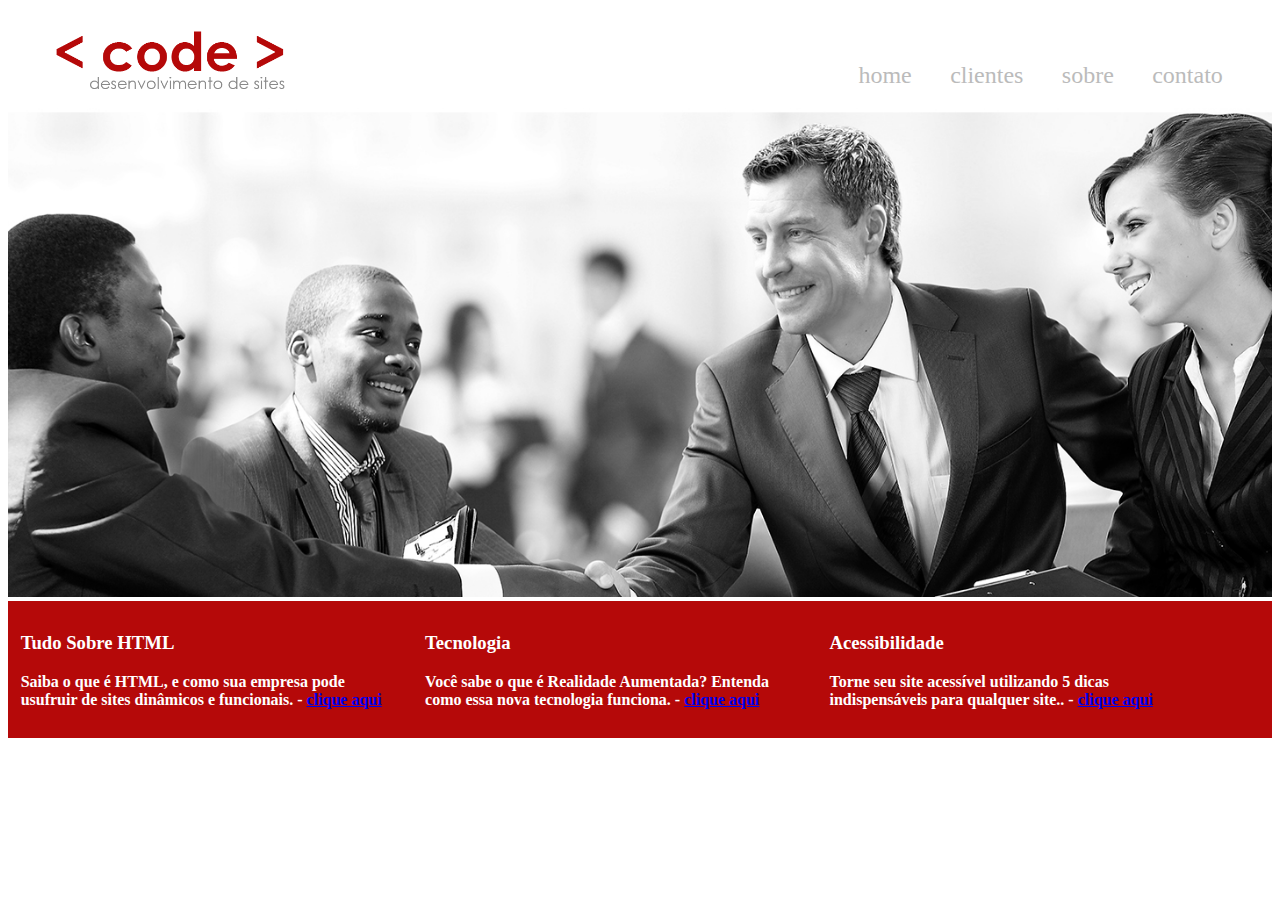
<file: index.html>
<!DOCTYPE html>
<html lang="pt-BR">
	<head>
        <meta charset="UTF-8">
		<title> desenvolvendo site</title>
		<link rel="stylesheet" type="text/css" href="CSS/folhadeestilox.css">
	</head>
	
	<body>
		<div class="container_principal">
            <header>
                <div class="logo">
                    <a href="index.html">
                        <img src="imagem/logo.png" alt="logo site">
                    </a>
                     </div>
            <nav>
                <ul>
                    <li> <a href="index.html"> home </a></li>
                    <li> <a href="clientes.html"> clientes </a></li>
                    <li> <a href="sobre.html"> sobre </a></li>
                    <li> <a href="contato.html"> contato </a></li>
            </nav>
            </header>

        <section id="banner">
            <img src="imagem/banner.jpg" alt="banner-topo">
        </section>
        </div>
        <div id="openModal" class="modalDialog">

            <div>
            
            <a href="#close" class="close">X</a>
            
            <h1>Tudo Sobre Html</h1>
             <p><strong>HTML</strong>
             <i>(abreviação para a expressão inglesa HyperText Markup Language,
                 que significa Linguagem de Marcação de Hipertexto) </i> 
                 é uma linguagem de marcação utilizada na construção de páginas na web. 
                 Documentos HTML podem ser interpretados por navegadores. <i> wikipedia.org - acesso 09/2016</i> </p>
            <img src="imagem/html5.png" alt="logo html5">
                </div>
    </div>
    
</div>
    <div id="openModal1" class="modalDialog"> <div>

    <a href="#close" title="close" class="close">X</a>
    
    <h1>Tecnologia Realidade Aumentada</h1>
    
    <p>De uma forma simples, <b>Realidade Aumentada</b>
     é uma tecnologia que permite que o mundo virtual seja misturado ao real, 
     possibilitando maior interação e abrindo uma nova dimensão na maneira como
      nós executamos tarefas, ou mesmo as que nós incubimos às máquinas. 
      Assim, se você pensava que objetos pulando para fora da tela eram 
      elementos de filmes de ficção científica, está na hora de mudar seus conceitos.
       Aliás, o que acontece com a <b>Realidade Aumentada</b> € © contrário: 
       você pulará para dentro do mundo virtual para interagir com objetos que só estão limitados à sua imaginação. -
        <i>tecmundo.com.br/realidade-aumentada acesso 09/2016</i> </p>
    
    </div>
    </div>
</div>
<div id="openModal2" class="modalDialog">

    <div>
    
    <a href="#close" title="close" class="close">X</a>
    
    <h1>Acessibilidade</h1> <p><b>Acessibilidade na web significa que as pessoas com deficiência podem usar a web. 
        Mais especificamente, a acessibilidade na web significa que as pessoas com deficiência podem perceber, entender,
         navegar, interagir e contribuir para a web. Ela também beneficia outras pessoas, incluindo pessoas idosas com
          capacidades em mudança devido ao envelhecimento -<b>w3c.br/ - acesso 09/2016</b></p>
    
    </div>
</div>
<footer>
    <div class='footer-text'>
    <h3>Tudo Sobre HTML</h3>
    <p> Saiba o que é HTML, e como sua empresa pode 
    usufruir de sites dinâmicos e funcionais. - 
    <a href="#openModal"> clique aqui</a></p>
    </div>

    <div class='footer-text'>
    <h3>Tecnologia</h3>
    <p> Você sabe o que é Realidade Aumentada? Entenda como 
    essa nova tecnologia funciona. - 
    <a href="#openModal1"> clique aqui</a></p>
    </div>

    <div class='footer-text'>
    <h3>Acessibilidade</h3>
    <p> Torne seu site acessível utilizando 5 dicas indispensáveis para qualquer site.. - 
    <a href="#openModal2"> clique aqui</a></p>
    </div>
    </footer>
	</body>
</html>
</file>
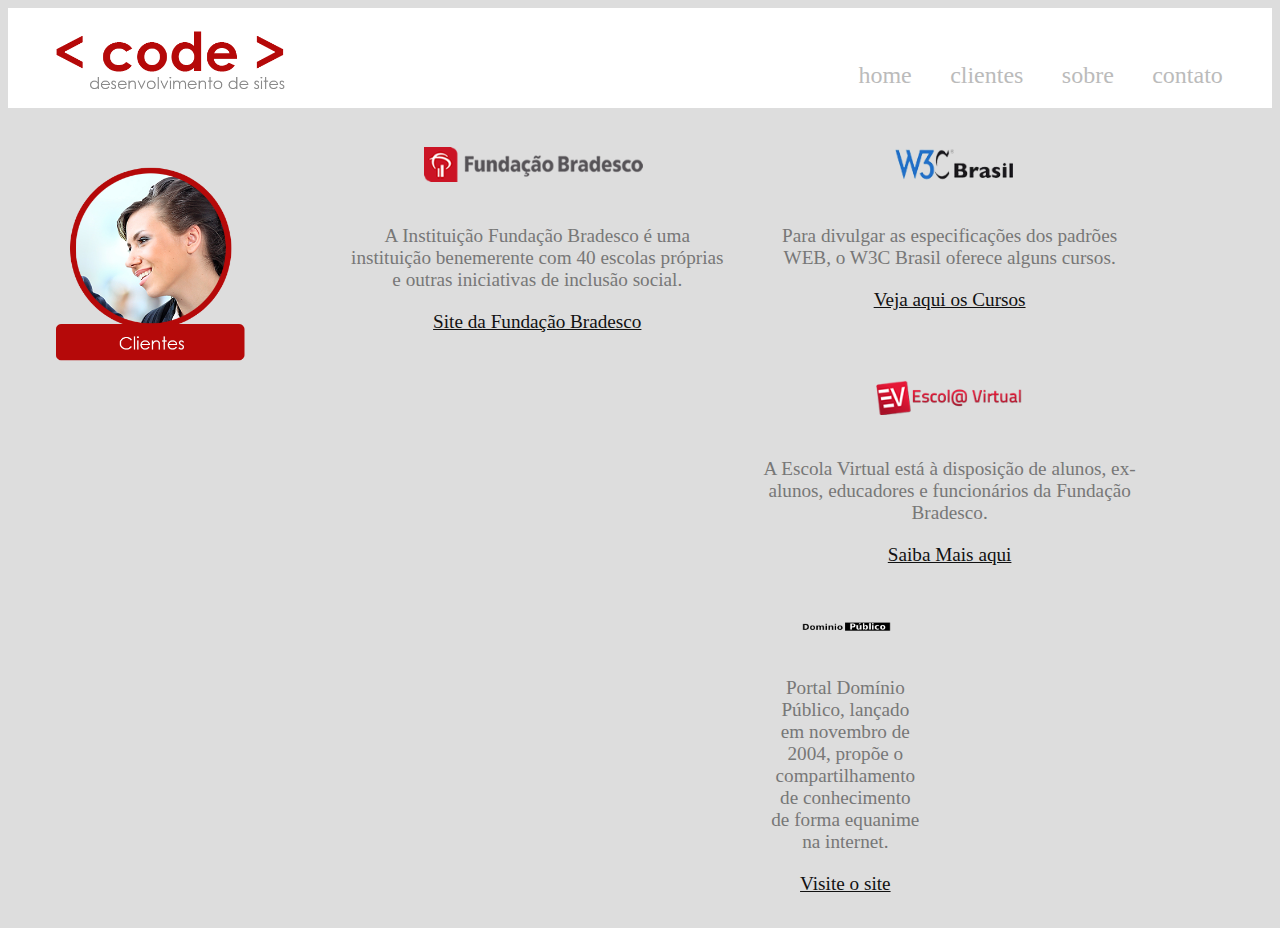
<file: clientes.html>
<!DOCTYPE html>
<html lang="pt-BR">
	<head>
        <meta charset="UTF-8">
		<title> Code - Clientes</title>
		<link rel="stylesheet" type="text/css" href="CSS/folhadeestilox.css">
	</head>
	
	<body class="color-page">
        <div class="container_principal" id="topo">
            <header>
                <div class="logo">
                    <a href="index.html">
                        <img src="imagem/logo.png" alt="logo site">
                    </a>
                     </div>
            <nav>
                <ul>
                    <li> <a href="index.html"> home </a></li>
                    <li> <a href="#topo"> clientes </a></li>
                    <li> <a href="sobre.html"> sobre </a></li>
                    <li> <a href="contato.html"> contato </a></li>
            </nav>
            </header>
            <div class="img-titulo"> 
                <img src="imagem/clientes.png" alt=" imagem de clientes">
            </div>
            <section id="clientes-code">
                <div class="config-clientes">
                    <img src="imagem/cliente1.png" alt="Fundação Bradesco">
                    <p>A Instituição Fundação Bradesco é uma instituição benemerente com 
                        40 escolas próprias e outras iniciativas de inclusão social.</p>
                    </p>
                        <p><a href="www.fundacao.bradeco">Site da Fundação Bradesco</a></p>
                    
                </div>
                <div class="config-clientes">
                    <img src="imagem/cliente2.png" alt="W3C Brasil">
                    <p>Para divulgar as especificações dos padrões WEB, o W3C Brasil oferece alguns cursos.</p>
                    </p>
                        <p><a href="www.w3c.br/Cursos" target="_blank">Veja aqui os Cursos</a></p>
                    
                </div>
                <div class="config-clientes">
                    <img src="imagem/cliente3.png" alt="Escola Virtual">
                    <p>A Escola Virtual está à disposição de alunos, ex-alunos, educadores e funcionários da Fundação Bradesco.</p>
                    </p>
                        <p><a href="www.ev.org.br" targe="_blank">Saiba Mais aqui</a></p>
                    
                <div class="config-clientes">
                    <img src="imagem/cliente4.png" alt="Domínio Público">
                    <p>Portal Domínio Público, lançado em novembro de 2004, propõe o compartilhamento  de conhecimento
                        de forma equanime na internet.                    </p>
                        <p><a href="www.dominiopublico.gov.br" targe="_blank">Visite o site</a></p>
                    
                </div>
            </section>
        </div>
        </body>
        </html>
</file>
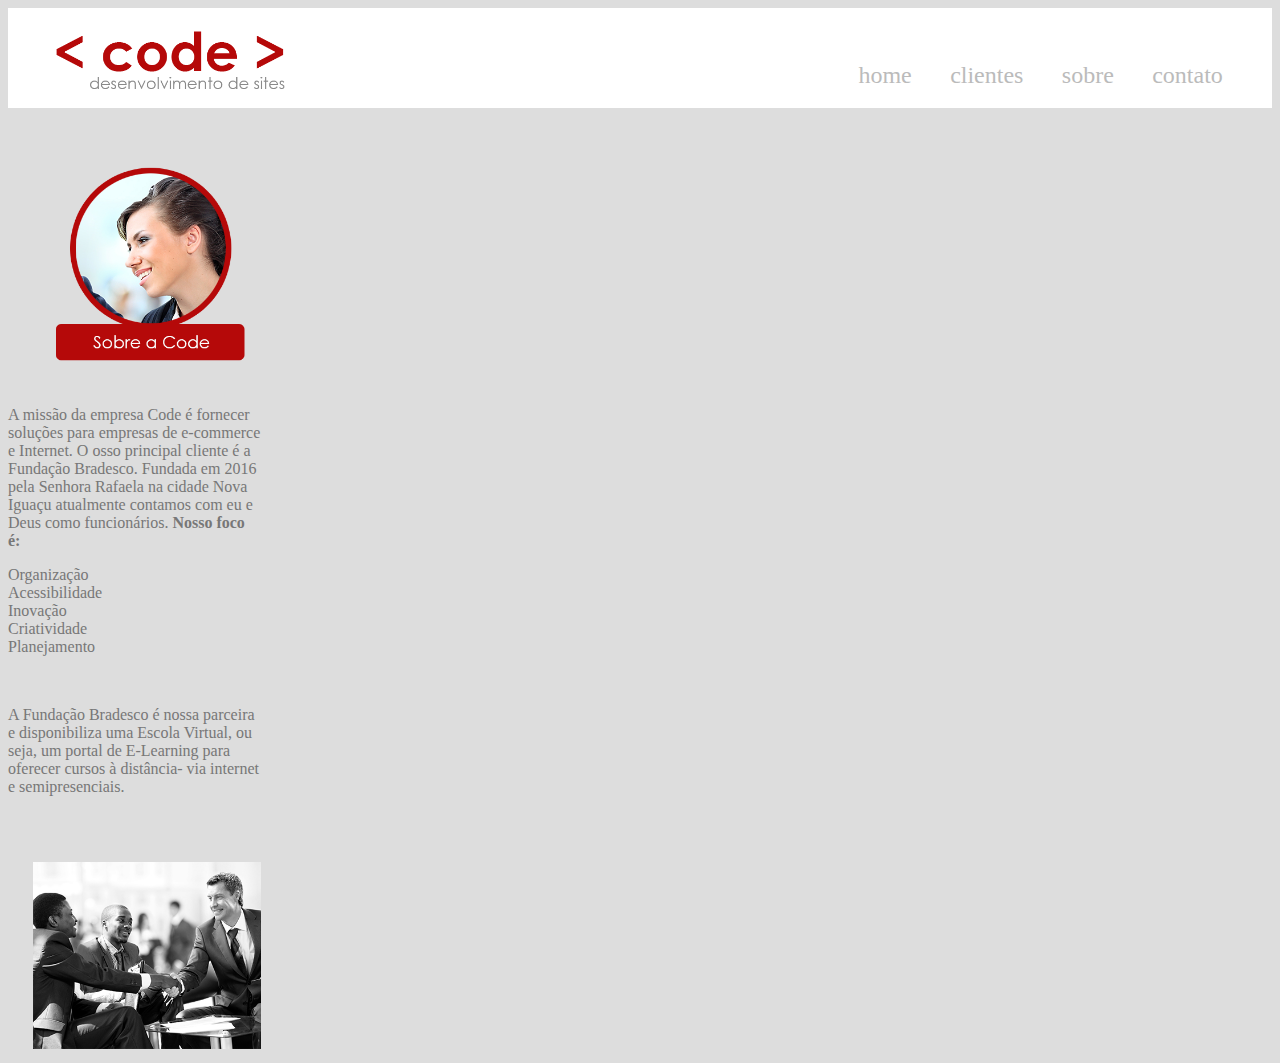
<file: sobre.html>
<!DOCTYPE html>
<html lang="pt-BR">
	<head>
        <meta charset="UTF-8">
		<title> Code - Sobre</title>
		<link rel="stylesheet" type="text/css" href="CSS/folhadeestilox.css">
	</head>
	
	<body class="color-page">
        <div class="container_principal" id="topo">
            <header>
                <div class="logo">
                    <a href="index.html">
                        <img src="imagem/logo.png" alt="logo site">
                    </a>
                     </div>
            <nav>
                <ul>
                    <li> <a href="index.html"> home </a></li>
                    <li> <a href="clientes.html"> clientes </a></li>
                    <li> <a href="#topo"> sobre </a></li>
                    <li> <a href="contato.html"> contato </a></li>
            </nav>
            </header>
            <div class="img-titulo"> 
                <img src="imagem/sobre.png" alt=" imagem de sobre">
                <section id="container-sobre">
                    <div id="txt-sobre">
                        <p> A missão da empresa Code é fornecer soluções para empresas de e-commerce e Internet.
                            O osso principal cliente é a Fundação Bradesco. Fundada em 2016 pela Senhora Rafaela
                            na cidade Nova Iguaçu atualmente contamos com eu e Deus como funcionários.
                            <strong> Nosso foco é:</strong>
                            <dl>
                                <li>Organização </li>
                                <li>Acessibilidade</li>
                                <li>Inovação</li>
                                <li>Criatividade</li>
                                <li>Planejamento</li>
                            </dl><br>
                        </p>
                        <p> A Fundação Bradesco é nossa parceira e disponibiliza uma Escola Virtual,
                            ou seja, um portal de E-Learning para oferecer cursos à distância- via internet e semipresenciais.</p>
                        
                        </p>
                    </div>
                    <div id="img-conteudo-sobre">
                        <img src="imagem/sobre-img2.jpg" alt=" imagem de sobre 2">
                    </div>
                </section>
            </div>
        </div>
        </body>
        </html>
</file>
<file: CSS/folhadeestilox.css>
folhadeestilox.css

*{margin: 0; padding:0;}
.container_principal{
    font-family: 'verdana';
     color:#777;}
/* definir as propriedades do topo */
header{
    width: 100%;
    height: 100px; 
    background-color: #fff; 
    position: relative;
top: 0;}

/* definir as propriedades do logo */
.logo{
    position: absolute;
    width: 300px;
    height: auto;
}
.logo img{
    width: 90%;
    margin-left: 10%;
}

/* definir as propriedades do menu */
nav {
    position: absolute;
    right: 30px;
    bottom: 0px;
}
nav ul li{
    float:left ;
    color:#fff;
    width: auto;
    margin: 0.8em;
    font-size: 1.5em;
    font-family: 'verdana';
    list-style: none;
}
nav ul li a{
    text-decoration: none;
    color:#bbb;
}
nav ul li a:hover{
    color:#b13030;
}

#banner{width: 100%;}

    #banner img{width: 100%; margin-bottom: 0;}
    
    /* definir as propriedades dos pop ups */
    
    .modalDialog{
    
    position: fixed;
    
    font-family: 'Verdana';
    
    top: 0;
    
    right: 0;
    
    bottom: 0;
    
    Left: 0;
    
    background: rgba(181, 9, 9, 0.8);
    
    z-index: 9999;
    
    opacity: 0;
    
    transition: opacity 400ms ease-in; 
    transition: opacity 40ms ease-in; 
    transition: opacity 400ms ease-in;
    
    pointer-events: none;
    
    display:none;
}

.modalDialog:target{
    display: block;
    opacity: 1;
    pointer-events: auto; 
}


.modalDialog div{
    width: 500px;
    position: relative;
    margin: 10% auto; 
    padding: 5px 20 px 13 px 20 px;
    
    transition: 12px;
    border-radius:20 px;
    background-color: #fff;
    
}
.modalDialog p{
    margin-top: 5%; 
    margin-bottom: 5%; 
}
.modalDialog img{
    width: 50%;
    position: relative;
    margin-left: 25%;
}
.close{
    background-color: #606061;
    color: #FFFFFF;
    line-height: 25px;
    position: absolute;
    right: 12px;
    text-align: center;
    top: -10px;
    width: 24px;
    text-decoration: none;
    font-weight: bold;
    -webkit-border-radius: 12px;
    -moz-border-radius: 12px;
    border-radius: 18px;
    }
    .close:hover{
    background-color: #b50909;
    }
    footer{
        width: 100%; 
        height: 18%;
        background-color: #b50909;
        color: #fff;
        position: relative;
        float: left;
        font-family: 'verdana';
    }
 footer .footer-text{
    width: 30%;
     margin: 1%; 
        position: relative; 
        float: left;} 
        footer .footer-text a{
            color:#fff}

.color-page{
    background-color:#DDDDDD;
}
.img-titulo{
    width: 20%;
    height: auto;
    margin-bottom: 10px;
    position: relative;
    float: left;
    margin-right: 5%;
}
.img-titulo img{
    width: 90%;
    margin-left: 10%;
    margin-top: 50px;
}
#clientes-code{
    width: 75%;
    position: relative;
    float: left;
    
}
#clientes-code .config-clientes{
    width: 40%;
    border: 1px;
    border-color:  #b50909;
    border-radius: 30%;
    margin-left: 1.5%;
    padding: 1%;
    float: left;
    margin-top: 30px;

}
#clientes-code .config-clientes img{
    width: 60%;
    margin-left: 20%;
    margin-bottom: 20px;
}
#clientes-code .config-clientes p{
    width: 90;
    font-size: 1.2em;
    margin-bottom: 20px;
    text-align: center;
}
#clientes-code .config-clientes p a{ color: #111;}

/*formatação formulario*/
#txt-contato{
    width: 100%;
    height: 100%;
}
#txt-contato form label{
   font-weight: bold;
}
#txt-contato form input{
    max-width: 100%;
    width: 99%;
    height: 30px;
    margin-top: 10px;
}
#txt-contato form textarea{
    max-width: 100%;
    width: 99%;
    border: solid #b50909;
    padding-left: 1%;
    min-height:100px;
}
#txt-contato form button{
    max-width: 30%;
    height: auto;
    cursor:pointer;
    background-color: #fff;
    border-radius: 30%;
    color:FFF;
    font-size:1.5em;
    padding: 15px 0 15px;
    margin-left: 35%;
    margin-top: 1%;
}
</file>
